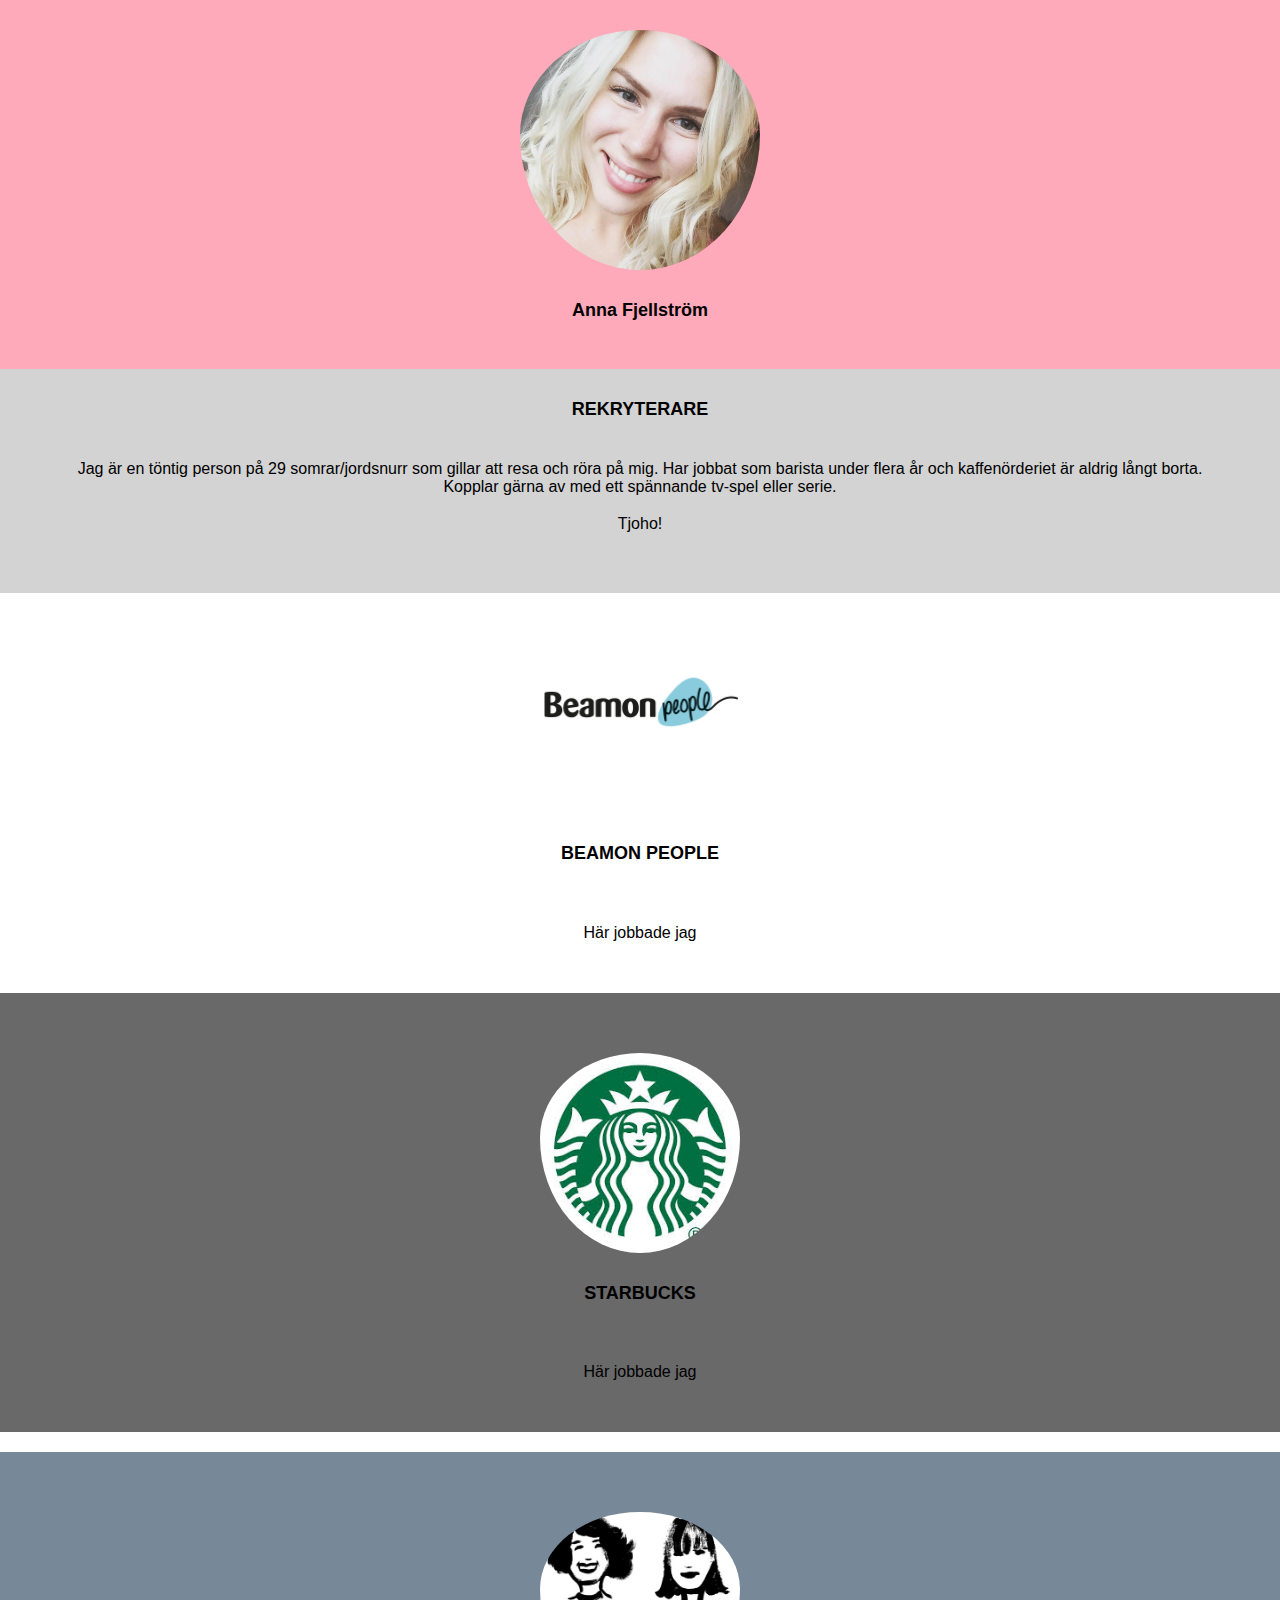
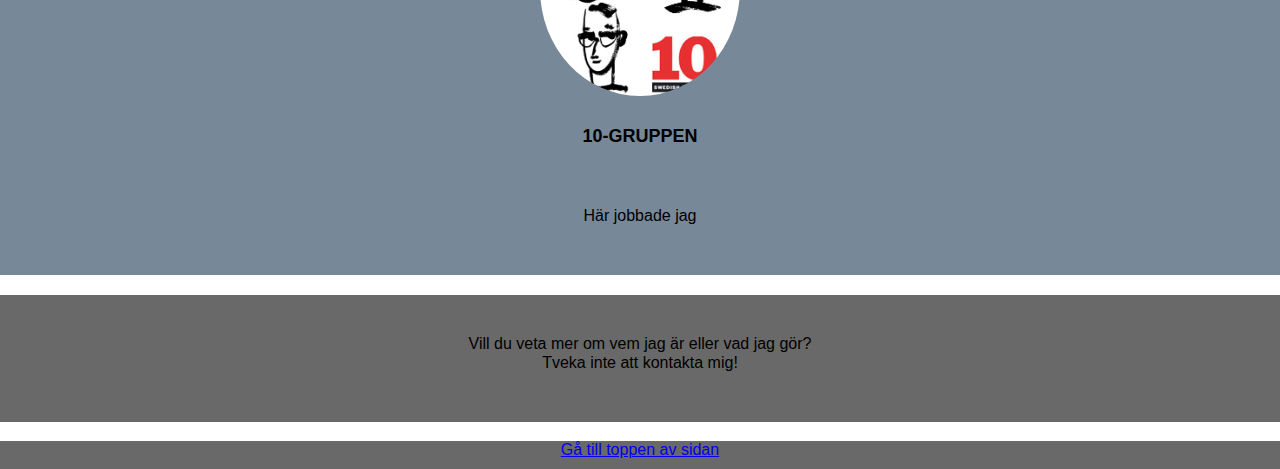
<file: portfolio/index.html>
<!DOCTYPE>
<html lang="sv">
	<head>
		<meta name="viewport" content="width=device-width, initial-scale=1, minimum-scale=1">
		<meta charset="UTF-8">
		<title>Portfolio</title>
		<link rel="stylesheet" type="text/css" href="normalize.css">
		<link rel="stylesheet" type="text/css" href="style.css">
	</head>
	<body>
		<div><img class="profil" src="Profilbild.jpeg">
			<h1 class="main-heading">Anna Fjellström</h1>
		<br>
		</div>
		<div class="intro">
			<h2 class="underrubrik">REKRYTERARE</h2>
			<p class="intro">Jag är en töntig person på 29 somrar/jordsnurr som gillar att resa och röra på mig. Har jobbat som barista under flera år och kaffenörderiet är aldrig långt borta. Kopplar gärna av med ett spännande tv-spel eller serie.
				<br>
				<br>
				Tjoho!
			</p>
		</div>
		<div class="Beamonpeople">
			<img class="responsive-image" src="Beamonlogga.png"><br>
		<h2 class="underrubrik">BEAMON PEOPLE</h2>
			<p class="arbetsbeskrivning">Här jobbade jag</p>
		</div>
		<div class="Starbucks">
			<img class="responsive-image" src="Starbuckslogga.jpeg">
			<h2 class="underrubrik">STARBUCKS</h2>
			<p class="arbetsbeskrivning">Här jobbade jag</p>
		</div>
		<div class="tiogruppen">
			<img class="responsive-image" src="tiogrupplogga.jpeg">
			<h2 class="underrubrik">10-GRUPPEN</h2>
			<p class="arbetsbeskrivning">Här jobbade jag</p>
		</div>
		<p class="bottom">Vill du veta mer om vem jag är eller vad jag gör?
		<br> Tveka inte att kontakta mig!</p>
		<br>
		<div class="tilltoppen">
			<a href="#top">Gå till toppen av sidan</a>
		</div>
	</body>
</html>
</file>
<file: portfolio/style.css>
h1 	{
	color: #000000;	
	font-size: 15px;
	padding: 30px;
	text-align: center;
	margin: 0px;
}

 p	{	
	color: #000000;
	font-size: 12px;
	text-align: center;
	margin: 20px;
	padding: 50px;
	padding-top: 40px;
}

h2 	{
	text-align: center;
	font-size: 12px;
	margin: 0px;
	padding-top: 30px;
}
	.responsive-image {
    	border-radius: 60%;
    	display: block;
    	margin-left: auto;
    	margin-right: auto;
    	width: 120px;
    	padding-top: 30px; 
}
	.profil {
		border-radius: 50%;
		width: 120px;
		margin-left: auto;
		margin-right: auto;
		display: block;
		margin-top: 0px; 
		padding-top: 30px;
	}

.intro	{
	background-color: #D3D3D3;
	margin: 0px;
	padding-bottom: 40px;
}

div	{
	background-color: #ffaabb;
	margin: 0px;
	padding: 0px;
}

.Beamonpeople	{
	background-color: #ffffff;
	margin-top: -20px;
	margin-bottom: -20px;
}
.Starbucks	{
	background-color: #696969;
	padding-top: 30px;
	margin: 0px;
}

.tiogruppen	{
	background-color: #778899;
	padding-top: 30px;
}
.bottom	{
	background-color: #696969;
	margin: 0px;
}
.tilltoppen 	{
	text-align: center;
	background-color: #696969;
	margin: 0px;
	padding-bottom: 10px;

}
@media only screen and (min-width: 760px)	{
	.profil	{
		width: 240px;
	}
	.main-heading	{
		font-size: 18px;
	}
	.responsive-image	{
		width: 200px;
	}
	.intro	{
	  font-size: 16px;
	}
	.underrubrik	{
		font-size: 18px;
	}
	.Beamonpeople	{
		font-size: 16px;
	}
	.Starbucks	{
		font-size: 16px;
	}
	.tiogruppen	{
		font-size: 30px;
	}
	.arbetsbeskrivning	{
		font-size: 16px;
	}
	.bottom	{
		font-size: 16px;
	}
}
</file>
